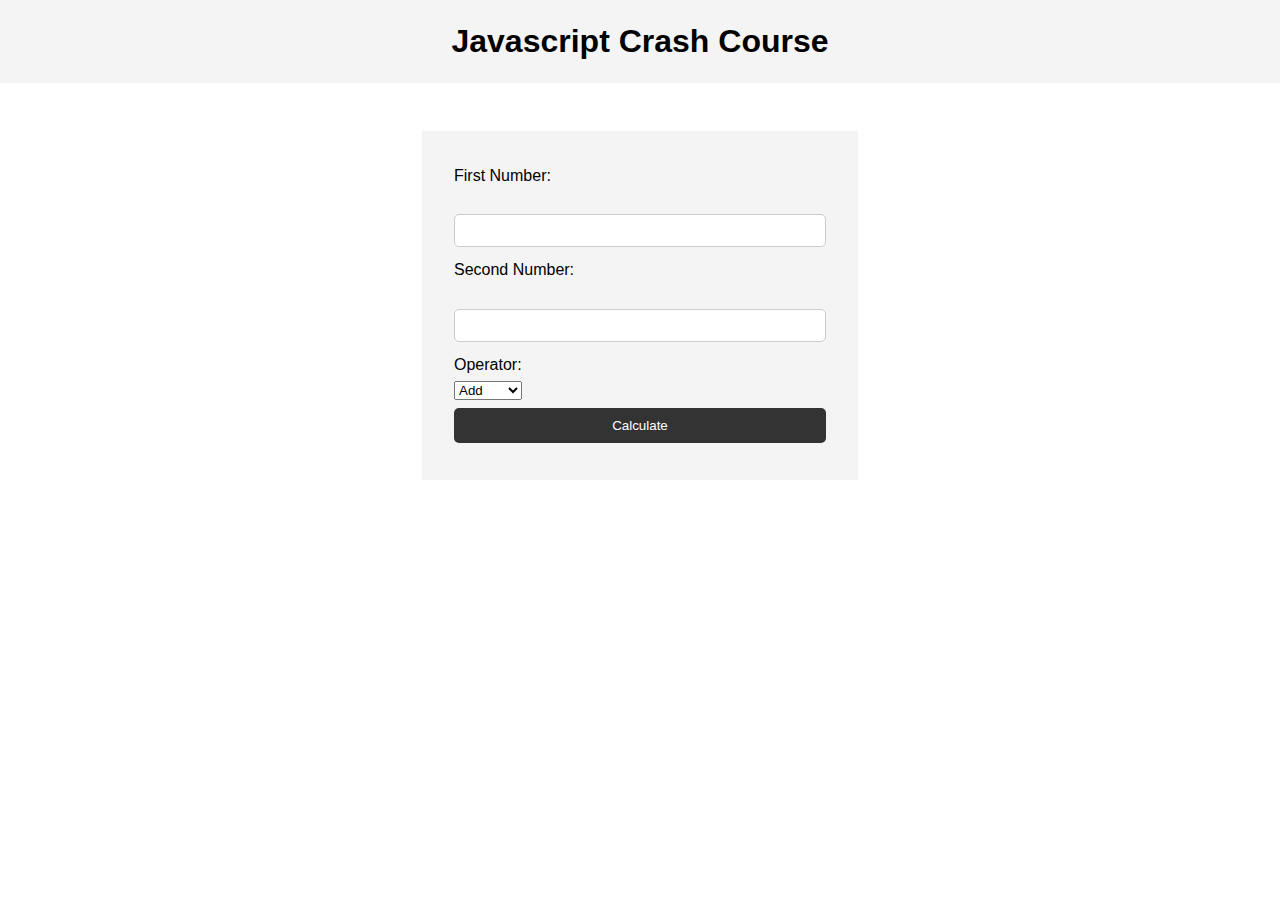
<file: activity1/index.html>
<!DOCTYPE html>
<html lang="en">
<head>
    <meta charset="UTF-8">
    <meta http-equiv="X-UA-Compatible" content="IE=edge">
    <meta name="viewport" content="width=device-width, initial-scale=1.0">
    <link rel="stylesheet" href="css/style.css">
    <title>Activity 1</title>
</head>
<body>

    <header>
        <h1>Javascript Crash Course</h1>
    </header>

    <section class="container">
        <form id="my-form" action="#">
            <label for="firstNum">First Number:</label><br>
            <input type="text" id="firstNum" name="FirstNum"><br>
            <label for="secondNum">Second Number:</label><br>
            <input type="text" id="secondNum" name="secondNum"><br>
            <label for="operator">Operator:</label>
            <select name="operator" id="operator">
                <option value="add">Add</option>
                <option value="min">Minus</option>
                <option value="div">Divide</option>
                <option value="mul">Multiply</option>
            </select>
            <button class="btn" type="button" onclick="calc()">Calculate</button>
        </form>
        <div>
            <h1 id="results"></h1>
        </div>
    </section>

    <script src="js/app.js"></script>
</body>
</html>
</file>
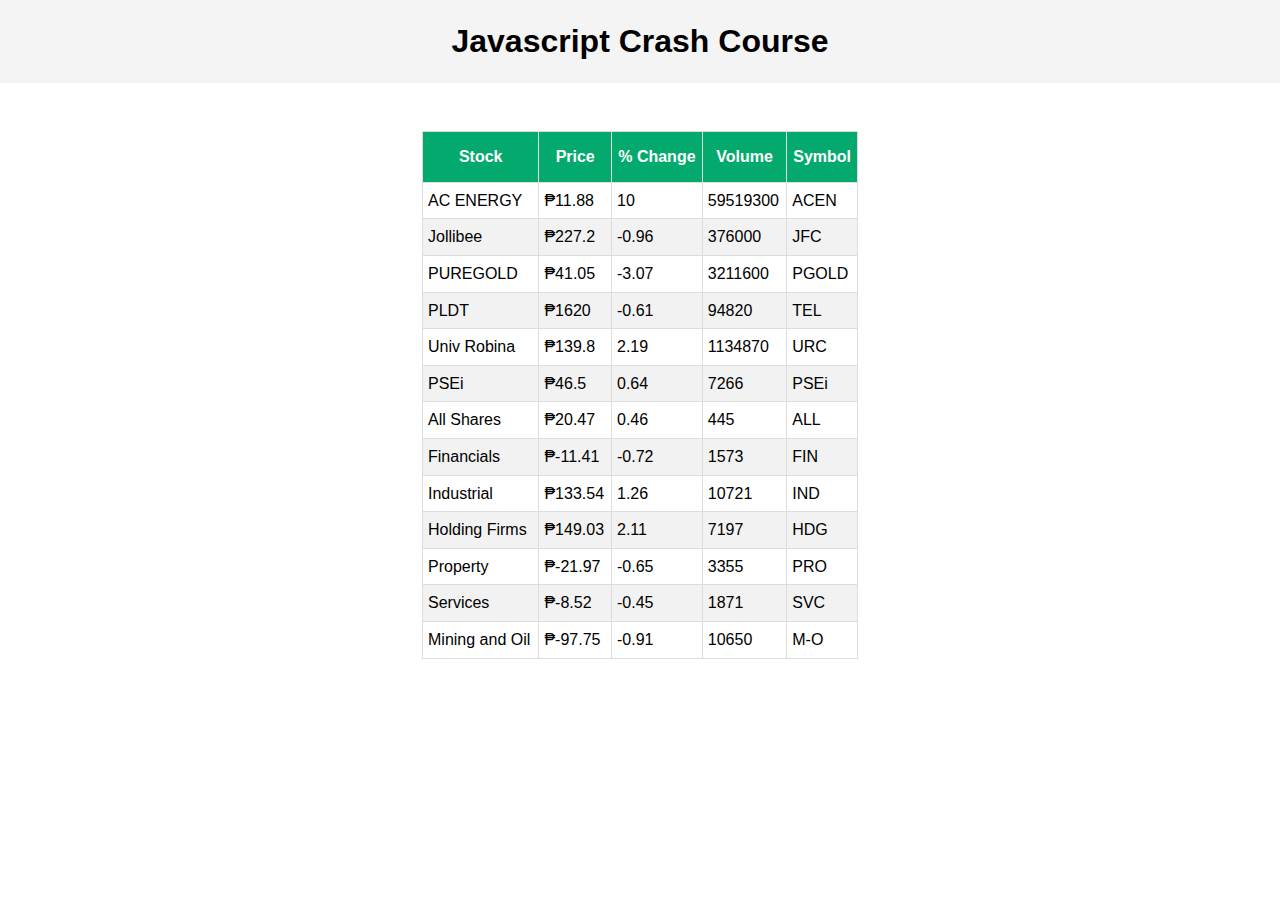
<file: activity3/index.html>
<!DOCTYPE html>
<html lang="en">
<head>
    <meta charset="UTF-8">
    <meta http-equiv="X-UA-Compatible" content="IE=edge">
    <meta name="viewport" content="width=device-width, initial-scale=1.0">
    <title>Activity 3</title>
    <link rel="stylesheet" href="css/style.css">
    <script src="js/app.js" defer></script>
</head>
<body>
    <header>
        <h1>Javascript Crash Course</h1>
    </header>
    <main id="container">
        <table id="stockTable">
            <th>Stock</th>
            <th>Price</th>
            <th>% Change</th>
            <th>Volume</th>
            <th>Symbol</th>
            
            <tbody id="stocksList"></tbody>
        </table>
    </main>
</body>
</html>
</file>
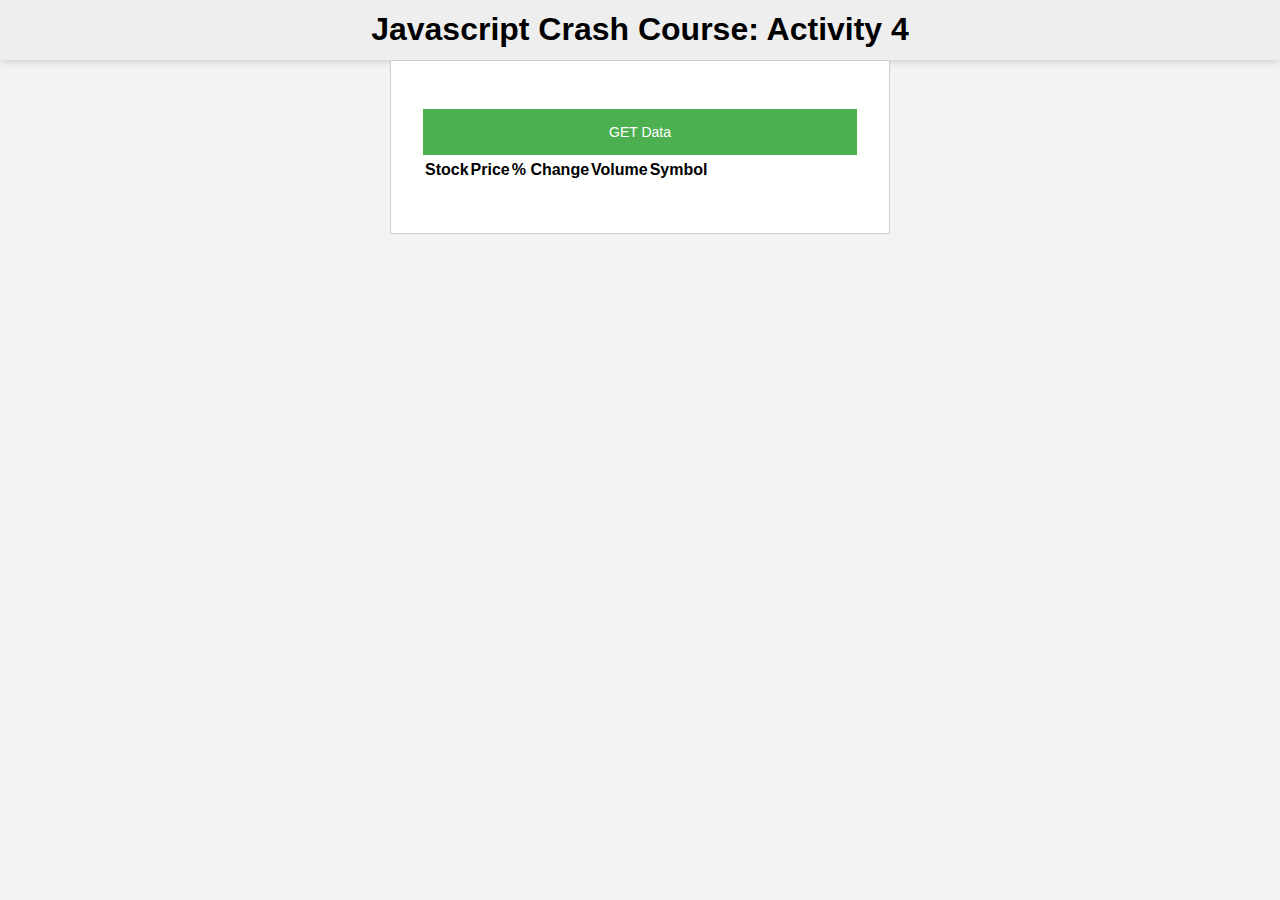
<file: activity4 - ajax/index.html>
<!DOCTYPE html>
<html lang="en">
<head>
    <meta charset="UTF-8">
    <meta http-equiv="X-UA-Compatible" content="IE=edge">
    <meta name="viewport" content="width=device-width, initial-scale=1.0">
    <title>Activity 4 - Ajax</title>
    <link rel="stylesheet" href="css/style.css">
    <script src="js/ajax.js" defer></script>
</head>
<body>
    <header>
        <h1>Javascript Crash Course: Activity 4</h1>
    </header>

    <main id="container">
        <section>
            <button id="get-btn">GET Data</button>
        </section>
        <section id="listElement">
            <table id="stockTable">
                <th>Stock</th>
                <th>Price</th>
                <th>% Change</th>
                <th>Volume</th>
                <th>Symbol</th>
                
                <tbody id="stocksList"></tbody>
            </table>
        </section>
        <section id="pagination">
        </section>
    </main>    
</body>
</html>
</file>
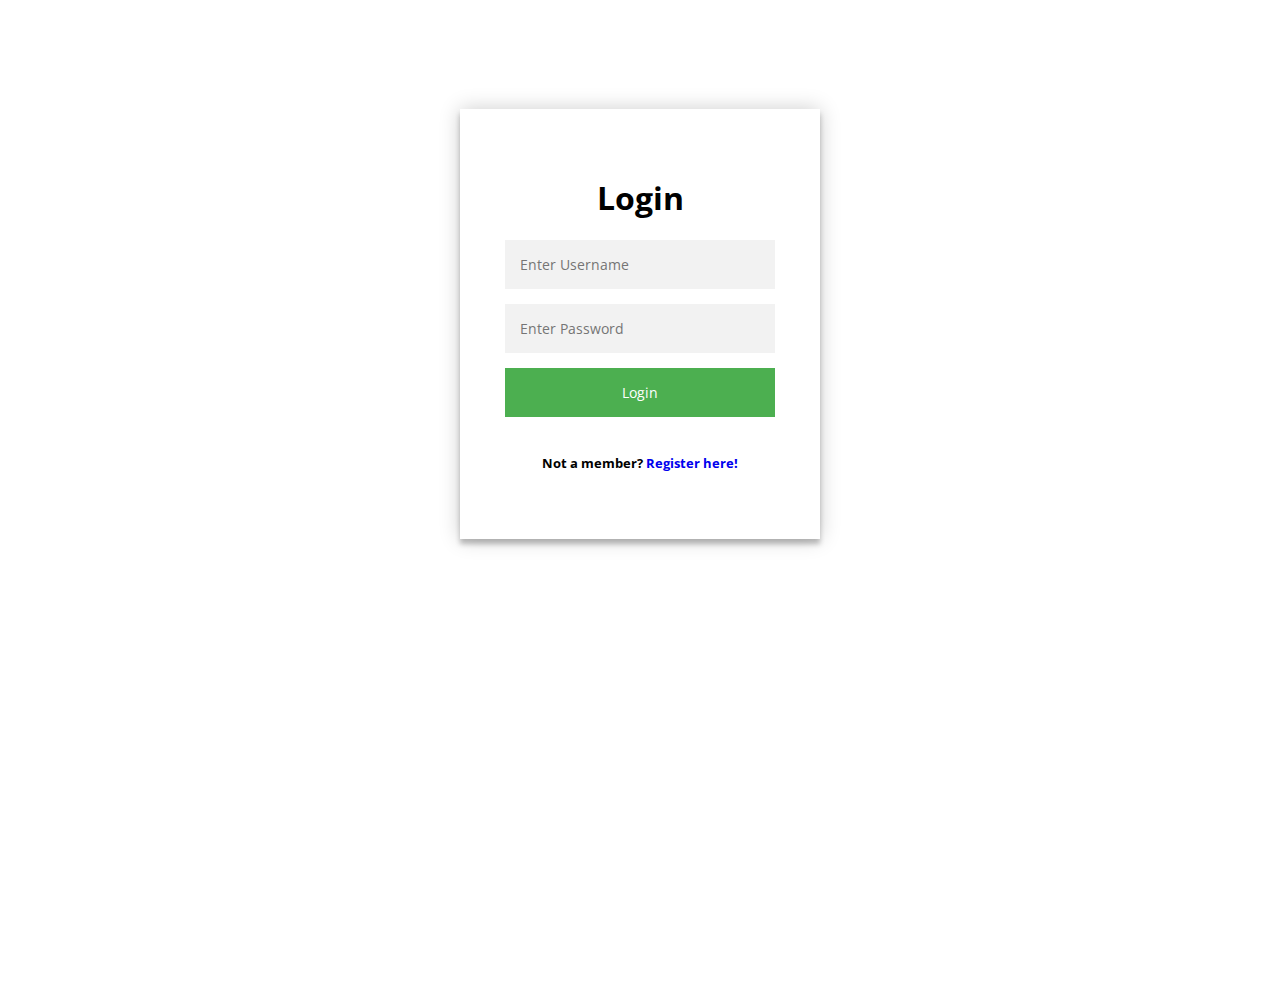
<file: login-signup_form/index.html>
<!DOCTYPE html>
<html lang="en">
<head>
    <meta charset="UTF-8">
    <meta http-equiv="X-UA-Compatible" content="IE=edge">
    <meta name="viewport" content="width=device-width, initial-scale=1.0">
    <title>Login Form</title>
    <link rel="stylesheet" href="css/style.css">
    <script src="js/main.js" defer></script>
</head>
<body>
    <main id="form-container">
        <section id="login">
            <h1>Login</h1>
            <form action="#" class="login">
                <input type="text" name="username" placeholder="Enter Username" required>
                <input type="password" name="userpassword" placeholder="Enter Password" required>
                <input type="submit" name="login" value="Login">
                <h5>Not a member? <a href="#" onclick="showHide('signup', 'login')">Register here!</a></h5>
            </form>
        </section>

        <section id="signup">
            <h1>Signup</h1>
            <form action="#" class="signup">
                <input type="text" name="fullname" placeholder="Enter Fullname" required>
                <input type="text" name="username" placeholder="Enter Username" required>
                <input type="password" name="userpassword" placeholder="Enter Password" required>
                <input type="submit" name="signup" value="Signup">
                <h5>Already a member? <a href="#" onclick="showHide('login', 'signup')">Log in here!</a></h5>
            </form>
        </section>
    </main>    
</body>
</html>
</file>
<file: activity1/css/style.css>
* {
  margin: 0;
  padding: 0;
  box-sizing: border-box;
}

body {
  font-family: Arial, Helvetica, sans-serif;
  line-height: 1.6;
}

header {
  background: #f4f4f4;
  padding: 1rem;
  text-align: center;
}

.container {
  margin: auto;
  width: 500px;
  overflow: auto;
  padding: 3rem 2rem;
}

#my-form {
  padding: 2rem;
  background: #f4f4f4;
}

#my-form label {
  display: block;
}

#my-form input[type="text"] {
  width: 100%;
  padding: 8px;
  margin-bottom: 10px;
  border-radius: 5px;
  border: 1px solid #ccc;
}

.btn {
  display: block;
  width: 100%;
  padding: 10px 15px;
  border: 0;
  background: #333;
  color: #fff;
  border-radius: 5px;
  margin: 5px 0;
}
</file>
<file: activity3/css/style.css>
* {
  margin: 0;
  padding: 0;
  box-sizing: border-box;
}

header {
  background: #f4f4f4;
  padding: 1rem;
  text-align: center;
}

body {
  font-family: Arial, Helvetica, sans-serif;
  line-height: 1.6;
}

#container {
  margin: auto;
  width: 500px;
  overflow: auto;
  padding: 3rem 2rem;
}

#stockTable {
  font-family: Arial, Helvetica, sans-serif;
  border-collapse: collapse;
  width: 100%;
}

#stockTable td,
#stockTable th {
  border: 1px solid #ddd;
  padding: 5px;
}

#stockTable tr:nth-child(even) {
  background-color: #f2f2f2;
}

#stockTable tr:hover {
  background-color: #ddd;
}

#stockTable th {
  padding-top: 12px;
  padding-bottom: 12px;
  text-align: center;
  background-color: #04aa6d;
  color: #ffff;
}
</file>
<file: activity4 - ajax/css/style.css>
* {
  margin: 0;
  padding: 0;
  box-sizing: border-box;
  font-family: sans-serif;
}

body {
  background: #f3f3f3;
  font-family: Arial, Helvetica, sans-serif;
  line-height: 1.6;
}

header {
  display: flex;
  justify-content: center;
  align-items: center;
  height: 60px;
  background-color: #eee;
  box-shadow: 0px 0px 10px rgba(0, 0, 0, 0.2);
}

main {
  display: flex;
  flex-direction: column;
  width: 100%;
  max-width: 768px;
  background-color: #fff;
  border: 1px solid #ccc;
}

#container {
  margin: auto;
  width: 500px;
  overflow: auto;
  padding: 3rem 2rem;
}

#get-btn {
  font-family: "Open Sans", sans-serif;
  outline: 0;
  background: #4caf50;
  width: 100%;
  border: 0;
  padding: 15px;
  color: #ffffff;
  font-size: 14px;
  -webkit-transition: all 0.3 ease;
  transition: all 0.3 ease;
  cursor: pointer;
}
</file>
<file: login-signup_form/css/style.css>
@import url(https://fonts.googleapis.com/css?family=Open+Sans);

* {
  box-sizing: border-box;
}

body {
  font-family: "Open Sans", serif;
}

#form-container {
  width: 360px;
  padding: 8% 0;
  margin: 0 auto;
}

#form-container a {
  text-decoration: none;
}

#login {
  position: relative;
  z-index: 1;
  max-width: 360px;
  margin: 0 auto 100%;
  text-align: center;
  padding: 45px;
  box-shadow: 0 0 20px 0 rgba(0, 0, 0, 0.2), 0 5px 5px 0 rgba(0, 0, 0, 0.24);
}

#signup {
  display: none;
  position: relative;
  z-index: 1;
  max-width: 360px;
  margin: 0 auto 100%;
  text-align: center;
  padding: 45px;
  box-shadow: 0 0 20px 0 rgba(0, 0, 0, 0.2), 0 5px 5px 0 rgba(0, 0, 0, 0.24);
}

#login input,
#signup input {
  font-family: "Open Sans", sans-serif;
  outline: 0;
  background: #f2f2f2;
  width: 100%;
  border: 0;
  margin: 0 0 15px;
  padding: 15px;
  box-sizing: border-box;
  font-size: 14px;
}

#login input[type="submit"],
#signup input[type="submit"] {
  font-family: "Open Sans", sans-serif;
  outline: 0;
  background: #4caf50;
  width: 100%;
  border: 0;
  padding: 15px;
  color: #ffffff;
  font-size: 14px;
  -webkit-transition: all 0.3 ease;
  transition: all 0.3 ease;
  cursor: pointer;
}
</file>
